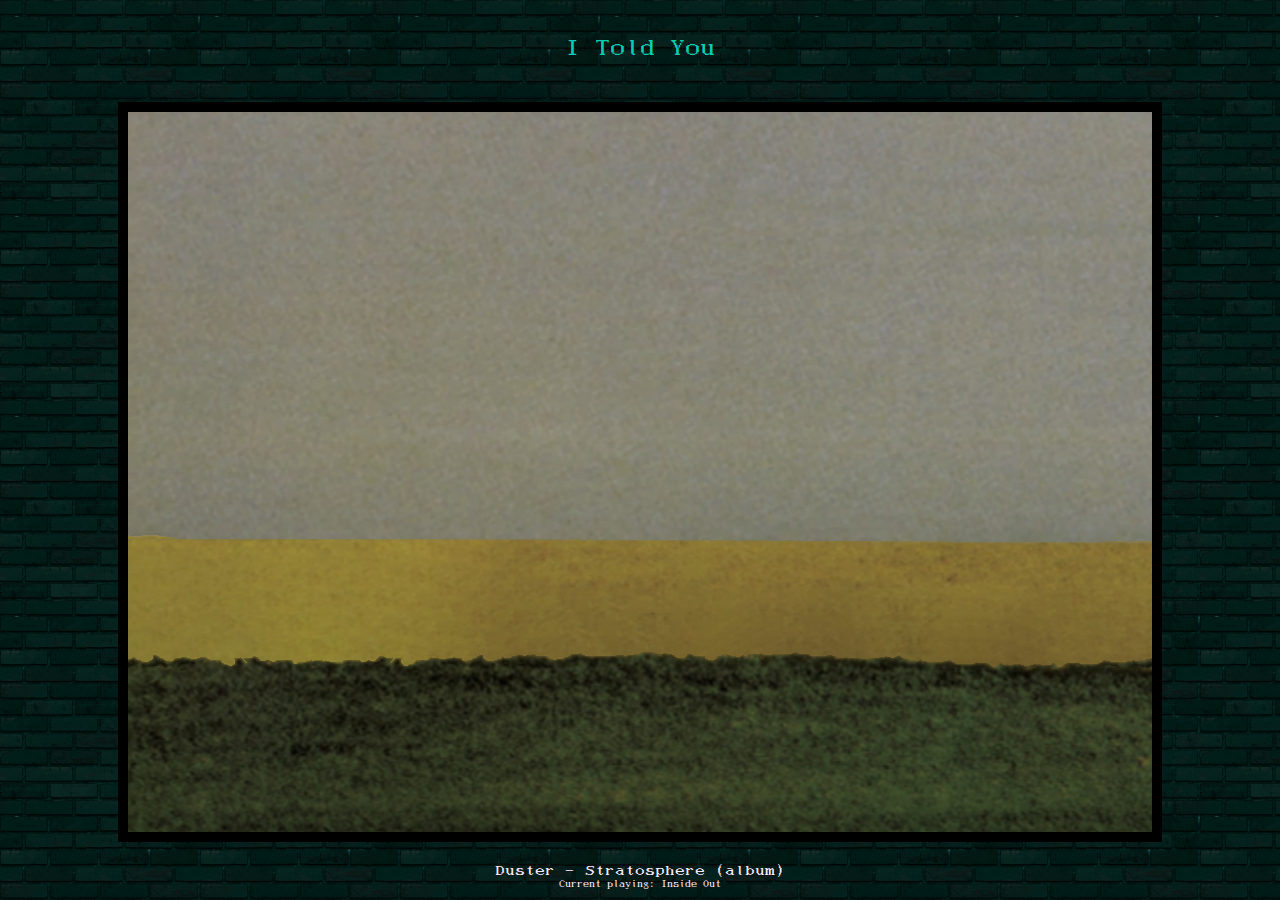
<file: dont.html>
<!DOCTYPE html>
<html lang="en">
    <head>
        <title>JoacoEra</title>
        <meta name="description" content="No sapee mas hijo de la maraca y metase a mi preciado blog :)">
        <meta property="og:image" content="https://joacoera.neocities.org/images/joacoeraweb.png">
        <link rel="icon" href="./images/favicon.png" type="image/x-icon"/>
        <meta name="viewport" content="width=device-width, initial-scale=1.0">
        <meta charset="UTF-8"> 
        <link href="./style/style_2.css" rel="stylesheet" type="text/css" media="all">
        <link href="./style/fontimport.css" rel="stylesheet" type="text/css" media="all">
        
        
        <!-- Imports -->
        <style> @import url('https://fonts.googleapis.com/css2?family=VT323&display=swap'); </style>
        <style>
            body {
                text-align: center;
                position: relative;
                height: 100vh;
                display: flex;
                flex-direction: column;
                padding: 10px 0 10px 0px;
            }
            body div{

            }
            * {
                box-sizing: border-box;
            }
            #container-2 div > * {
                position: absolute;
            }
            #container-2{
                margin: auto;
                overflow: hidden;
                position: relative;
                max-width: 100%;
                width: 80%;
                height: 80vh;
                max-height: 870px;
                background-color: blueviolet;
                outline: #4CAF50 solid 10px;
                outline-color: black;                 
            }
            @keyframes duster3-1 {
                0%{left: 0;}
                50%{left: -1796px;}
                50.00001%{left: 1796px;}
                100%{left: 0%;}
            }
            @keyframes duster3-2 {
                0%{left:1796px;}
                100%{left:-1796px;}
            }

            #duster3 img{
                bottom: 0px;
                left: 0;
                animation-timing-function: linear;
                animation-iteration-count: infinite;
            }
            #duster2 img{
                bottom: 150px;
                left: 0;
                animation-timing-function: linear;
                animation-iteration-count: infinite;
            }
            #duster1 img{
                bottom: 230px;
                left: 0;
                animation-timing-function: linear;
                animation-iteration-count: infinite;
            }
            #duster3 .first{
                animation-name: duster3-1;
                animation-duration: 20s;
            }
            #duster3 .second{
                animation-name: duster3-2;
                animation-duration: 20s;
            }
            #duster2 .first{
                animation-name: duster3-1;
                animation-duration: 35s;
            }
            #duster2 .second{
                animation-name: duster3-2;
                animation-duration: 35s;
            }
            #duster1 .first{
                animation-name: duster3-1;
                animation-duration: 150s;
            }
            #duster1 .second{
                animation-name: duster3-2;
                animation-duration: 150s;
            }


            h1 {
                z-index: 2;
            }
            .flip{
                transform: scaleX(-1);
                position: relative;
            }
        </style>
    </head>
<body>
    <div style="margin: 10px 0 0 0;">
        <h1>I Told You</h1>
    </div>
    <div id="container-2">
        <div id="duster1">
                <img src="images/duster1.png" class="first">
                <img src="images/duster1.png" class="flip second">
        </div>

        <div id="duster2">
                <img src="images/duster2.png" class="first">
                <img src="images/duster2.png" class="flip second">
        </div>

        <div id="duster3">
                <img src="images/duster3.png" class="first">
                <img src="images/duster3.png" class="flip second">
        </div>
    </div>
    <div>
        <p style="margin: 0;">Duster - Stratosphere (album)</p>
        <p style="margin: 0;font-size: x-small;">Current playing:  <span id="current-playing"></span></p>
    </div>
    <div id="player"></div>
    <script>
        var musicId = ["VZiQJPEpUb8","JiDuubzc5yI","ghVC-ZXCxt0","lF0RNAIK8","L0Md85_00Os","hBStpx6zbHw","EMcAcY83S7U","j3i_-mTVkZk","DE-vS9RLN3U","xUAUxobeQ5s","8ElVb8YQbmI","ihbmjpHL_GI","ghz9es1UaPo","WDtH__GYbrA","s2GC5qGR__g","4Jx4rGIos3M","drTFFJY_F2A"]
        
        var musicName = ["Moon Age","Heading for the Door","Gold Dust","Topical Solution","Docking the Pod","The Landing","Echo, Bravo","Constellations","The Queen of Hearts","Two Way Radio","Inside Out","Stratosphere","Reed to Hillsborough","Shadows of Planes","Earth Moon Transit","The Twins / Romantica","Sideria"]
        

        function getRandomInt(max) {
          return Math.floor(Math.random() * max);
        }
        
        var ranNum = getRandomInt(17)
        
        // 2. This code loads the IFrame Player API code asynchronously.
        var tag = document.createElement('script');
  
        tag.src = "https://www.youtube.com/iframe_api";
        var firstScriptTag = document.getElementsByTagName('script')[0];
        firstScriptTag.parentNode.insertBefore(tag, firstScriptTag);
  
        // 3. This function creates an <iframe> (and YouTube player)
        //    after the API code downloads.
        
        var player;
        function onYouTubeIframeAPIReady() {
          player = new YT.Player('player', {
            height: '0',
            width: '0',
            videoId: musicId[ranNum],
            playerVars: {
              'playsinline': 1
            },
            events: {
              'onReady': onPlayerReady
            }
          });
        }
  
        function onPlayerReady(event) {
            event.target.playVideo();
            player.setVolume(30);
            player.seekTo(0,true);
        }

        document.getElementById("current-playing").innerHTML = musicName[ranNum]
        
    </script>
</body>
</html>
</file>
<file: style/style_2.css>
html{
  cursor: url(../images/cursor.png), auto;
}

a {
  cursor: url(../images/click.png), auto;
}

:root {
  --header-image: url('../images/header2.png');
  --body-bg-image: url('../images/background_v2.jpg');

  /* colors */
  --content: #43256E;
  --content-spacing: 5px;
  --font-color: #00CEB5;
  --border-width: 2px;
  --border-style: groove;
  --border-color: #152f28;
  /*--border-style: dashed;
  --border-color: #091411;*/
  --aside-color: #11211e;
  --title-color: #1c3631;
  --content-color: #2b544c;
}


body {
  min-width: 0px;
  font-family: 'xga';
  margin: 0;
  background-color: #08031A;
  /* you can delete the line below if you'd prefer to not use an image */
  color: #fceaff;
  background-image: var(--body-bg-image);
  background-size: 200px;
}

b{
  color: #00CEB5;
}

i{
  opacity: 50%;
}

strong {
  /* this styles bold text */
  color: #00CEB5;
}

audio {
  background-color: #319b7d;
}

* {
  box-sizing: border-box;
}

@keyframes bottomImg {
  from {
    bottom: 0px
  }
  to {
    bottom: -20px
  }
}

#bottomImg{
  height: 200px;
  position:fixed;
  left:0;
  bottom:0;
  animation-name: bottomImg;
  animation-duration: 2s;
  animation-iteration-count: infinite;
  animation-direction: alternate;
  animation-timing-function: ease-in-out;
}

#container {
  max-width: 1000px;
  margin: 0 auto;
  background-color: rgba(9, 17, 15,0.2);
}

#container a {
  color: #00CEB5;
  font-weight: normal;
}

#topBar {
  width: 100%;
  height: 30px;
  padding: 10px;
  font-size: smaller;
  background-color: #09110f;
}

#header {
  position: relative;
  width: 100%;
  height: 200px;
  padding: 30px;
  background-color: #5e4e8c;
  margin-bottom: var(--content-spacing);
  background-image: var(--header-image);
  background-size: 100%;
  background-position: 0px -145px;
  display: flex;
  align-items: center;
}


/* navigation section!! */
#navbar {
  height: 40px;
  background-color: #13092D;
  /* navbar color */
  width: 100%;
}

#navbar ul {
  display: flex;
  padding: 0;
  margin: 0;
  list-style-type: none;
  justify-content: space-evenly;
}

#navbar li {
  padding-top: 10px;
}

/* navigation links*/
#navbar li a {
  color: #ED64F5;
  /* navbar text color */
  font-weight: 800;
  text-decoration: none;
  /* this removes the underline */
}

/* navigation link when a link is hovered over */
#navbar li a:hover {
  color: #a49cba;
  text-decoration: underline;
}

#flex {
  display: flex;
}

#justify {
  text-align: justify;
}

/* this colors BOTH sidebars
if you want to style them separately,
create styles for #leftSidebar and #rightSidebar */
aside {
  background-color: var(--aside-color);
  width: 300px;
  padding: 20px;
  font-size: smaller;
  margin-left: var(--content-spacing);
  border: var(--border-width) var(f--border-style) var(--border-color);
  /* this makes the sidebar text slightly smaller */
}

.nav ul {
  margin: 10px;
  list-style-image: url('../images/sqcyan.png');
  padding: 0 0 0 10px;
}
.nav ul li{
  font-size: 20px;
}

/* this is the color of the main content area,
between the sidebars! */
main {
  flex: 1;
  order: 2;
}

/* what's this "order" stuff about??
allow me to explain!
if you're using both sidebars, the "order" value
tells the CSS the order in which to display them.
left sidebar is 1, content is 2, and right sidebar is 3! */


#rightSidebar {
  order: 3;
}
#leftSidebar {
  order: 1;
}

footer {
  background-color: #1c3631;
  /* background color for footer */
  width: 100%;
  height: 40px;
  padding: 10px;
  text-align: center;
  font-size: 16px;
  font-family: "04B";
  color: var(--font-color);
  /* this centers the footer text */
}

h1,
h2,
h3 {
  color: #00CEB5;
  font-weight: normal;
}

h1 {
  font-size: 25px;
}


/* this is just a cool box, it's the darker colored one */
.box {
  background-color: #23433b;
  border: 1px solid #00CEB5;
  padding: 10px;
}

.unicodetxt{
  font-family: 'Unicode';
}

.title {
    margin-top: var(--content-spacing);
    background-color: var(--title-color);
    background: linear-gradient(to bottom, rgba(42,79,72,1) 0%, rgba(21,41,37,1) 100%);
    border: var(--border-width) var(--border-style) var(--border-color);
    font-size: 20px;
    color: #00CEB5;
    padding: 12px 10px 10px 20px;
}

.title:first-chile{
  margin-top: 0
}


.content{
  background-color: var(--content-color);
  padding: 25px 25px 10px 25px;
  padding-top: 10px;
  border-width: 0px var(--border-width) var(--border-width) var(--border-width);
  border-style: var(--border-style);
  border-color: var(--border-color);
}




.mascotas div{
  margin:auto;
}

.flex{
  display: flex;  
}

@media (max-width: 800px) {
  /*
  #flex {
      flex-wrap: wrap;
  }
  */

  aside {
      width: 100%;
  }
  #bottomImg{
    display:none;
  }
  #header{
    width: 100vw;
  }

  /* the order of the items is adjusted here for responsiveness!
since the sidebars would be too small on a mobile device.
feel free to play around with the order!
*/
  main {
      order: 1;
  }

  #leftSidebar {
      order: 2;
  }

  #rightSidebar {
      order: 3;
  }

  #navbar ul {
      flex-wrap: wrap;
  }
}
</file>
<file: style/fontimport.css>
@font-face {
  font-family: "Nunito";
  src: url('https://sadhost.neocities.org/fonts/Nunito-Regular.ttf');
}

@font-face {
  font-family: 'Nunito';
  src: url('https://sadhost.neocities.org/fonts/Nunito-Bold.ttf');
  font-weight: bold;
}

@font-face {
  font-family: Nunito;
  src: url('https://sadhost.neocities.org/fonts/Nunito-Italic.ttf');
  font-style: italic;
}

@font-face {
  font-family: Nunito;
  src: url('https://sadhost.neocities.org/fonts/Nunito-BoldItalic.ttf');
  font-style: italic;
  font-weight: bold;
}

@font-face {
  font-family: "xga";
  src: url('font/xga.ttf');
}

@font-face {
  font-family: "Rantera";
  src: url('font/Rantera.otf');
}

@font-face {
  font-family: "Alagard";
  src: url('font/alagard.ttf');
}

@font-face {
  font-family: "Unicode";
  src: url('font/NotoSans-Regular.ttf');
}

@font-face {
  font-family: "04B";
  src: url('font/04B_03__.ttf');
}
@font-face {
  font-family: "CMU_Roman";
  src: url('font/cmunrm.ttf');
}
</file>
